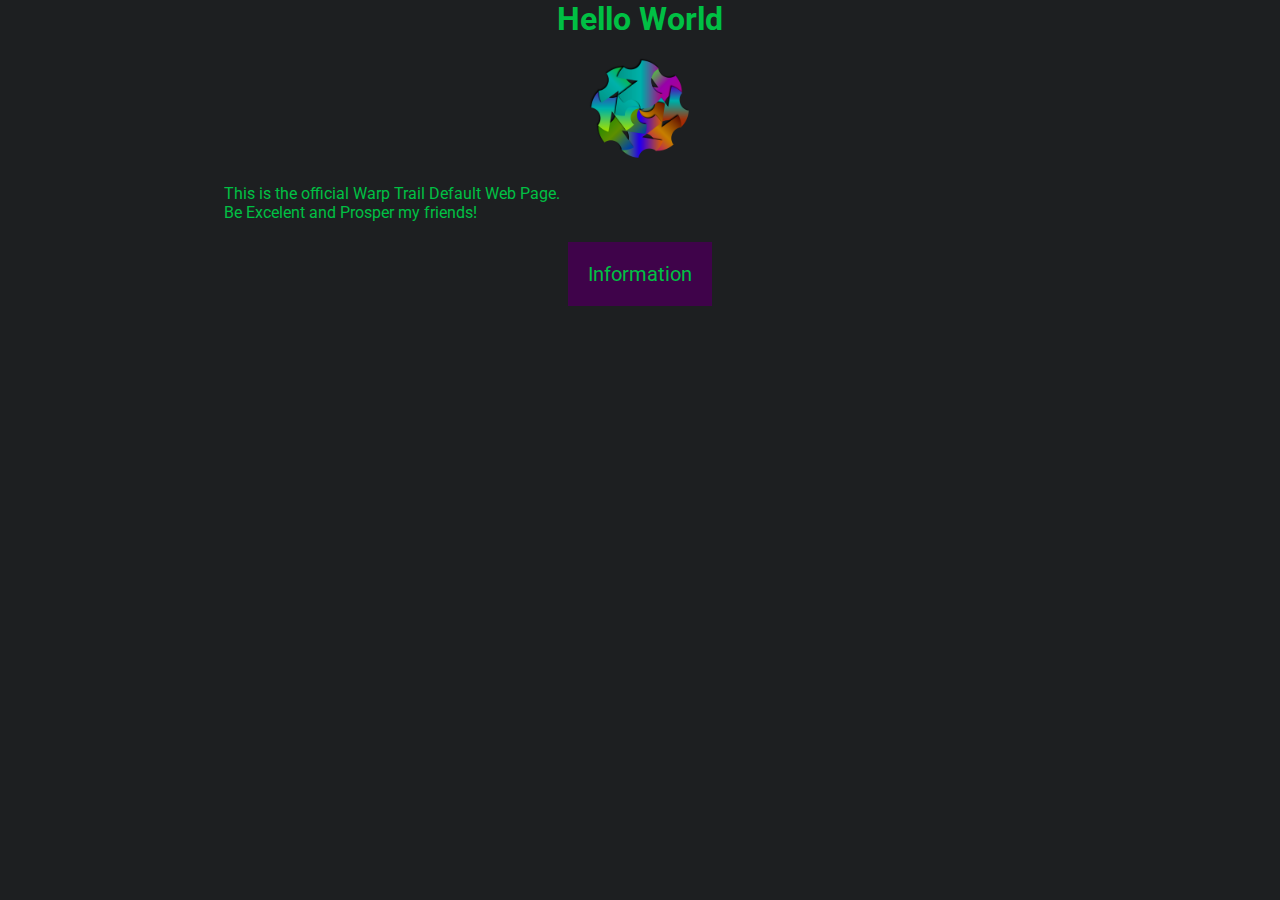
<file: index.html>
<!DOCTYPE html>
<html>

<head>
    <title>Default Web Page</title>
    <meta charset="utf-8">
    <meta name="viewport" content="width=device-width, initial-scale=1.0">
    <meta name="description" content="This is what search sees">
    <link rel="icon" href="img/icon-default.ico">
    <link href="https://fonts.googleapis.com/css?family=Roboto" rel="stylesheet" type='text/css'>
    <link rel="stylesheet" href="css/stylesheet.css">
</head>

<body>
    <div class="container">
        <div class="center">
            <h1 >Hello World</h1>
        <img src="img/icon-default.ico">
        </div>
        <p>This is the official Warp Trail Default Web Page.</p>
        <p>Be Excelent and Prosper my friends!</p>
        <div class="center">
            <a href="/information.html">Information</a>
        </div>
       
        
        <div class="center">
    </div>

    <script src="js/app.js"></script>

    <script src="js/bar.js"></script>

    <script src="js/foo.js"></script>

</body>

</html>
</file>
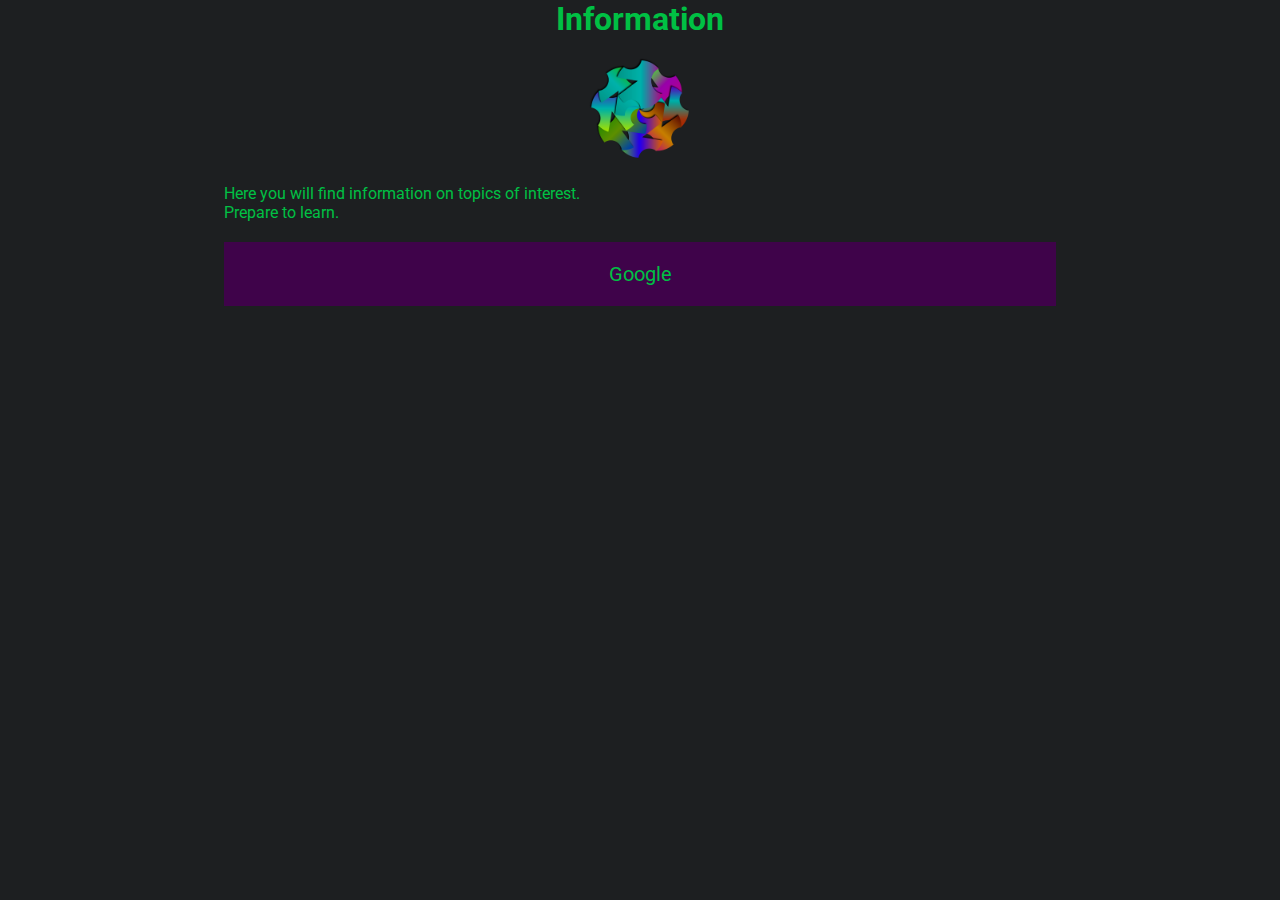
<file: information.html>
<!DOCTYPE html>
<html>

<head>
    <title>Information</title>
    <meta charset="utf-8">
    <meta name="viewport" content="width=device-width, initial-scale=1.0">
    <meta name="description" content="This is what search sees">
    <link rel="icon" href="img/icon-default.ico">
    <link href="https://fonts.googleapis.com/css?family=Roboto" rel="stylesheet" type='text/css'>
    <link rel="stylesheet" href="css/stylesheet.css">
</head>

<body>
    <div class="container">
        <div class="center">
            <h1 >Information</h1>
        <img src="img/icon-default.ico">
        </div>
        <p>Here you will find information on topics of interest.</p>
        <p>Prepare to learn.</p>
        <a href="https://www.google.com/">Google</a>
        
        <div class="center">
    </div>

    <script src="js/app.js"></script>
</body>

</html>
</file>
<file: css/stylesheet.css>
* {
    margin: 0;
    padding: 0;
    box-sizing: border-box;
    font-family: 'Roboto', sans-serif;
    color: #00C044;
    
}

html {
    background-color: #1D1F21;
}

body {
    display: flex;
    justify-content: center;
}

.container {
    margin: 0 auto;
    width: 65%;
    display: flex;
    flex-direction: column;
}

h1 {
    margin: 0;

}

.center {
    text-align: center;
    margin: 0 auto;
}

.center > * {
    margin-bottom: 20px;
}


.container img {
    width: 40%;
}

a {
    display: block;
    background-color: #3F034A;
    margin-top: 20px;
    padding: 20px;
    text-align: center;
    text-decoration: none;
    font-size: 20px;
    width: 100%;
}
</file>
